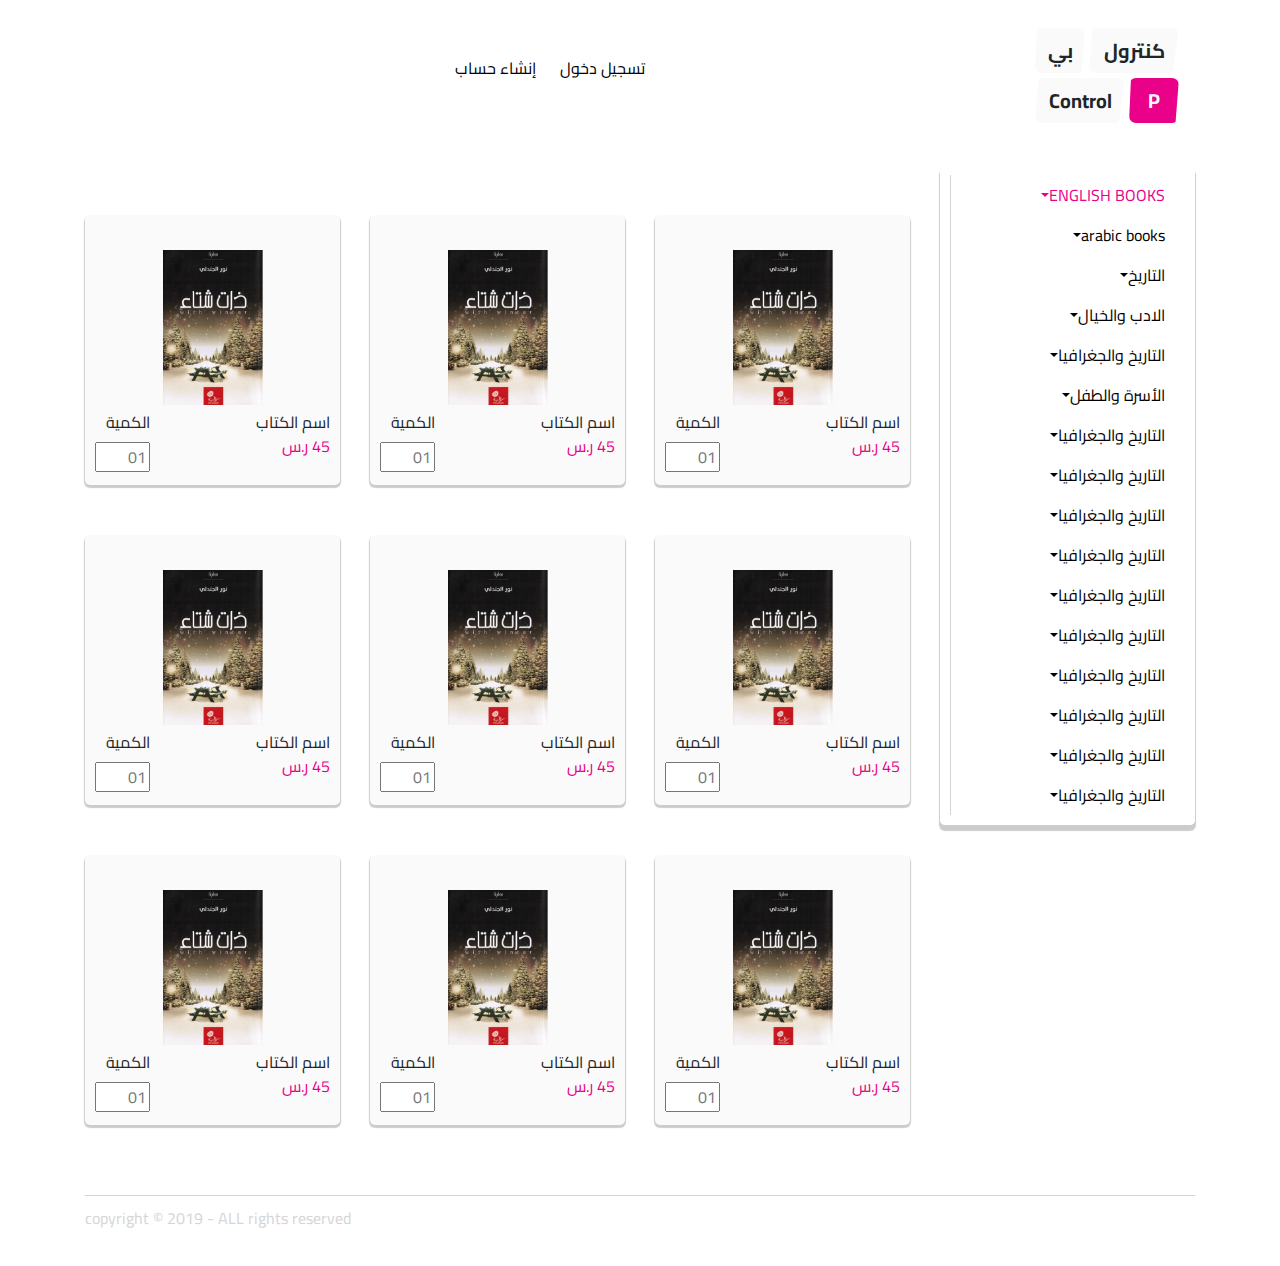
<file: index.html>
<!doctype html>
<title>

</title>

<head>
        <meta name="viewport" content="width=device-width, initial-scale=1, shrink-to-fit=no">
        <link rel="stylesheet" href="asset/css/bootstrap.min.css">
        <link href="https://fonts.googleapis.com/css?family=Cairo:400,600,700" rel="stylesheet">
        <link rel="stylesheet" href="https://use.fontawesome.com/releases/v5.8.1/css/all.css" integrity="sha384-50oBUHEmvpQ+1lW4y57PTFmhCaXp0ML5d60M1M7uH2+nqUivzIebhndOJK28anvf" crossorigin="anonymous">


        <link rel="stylesheet" href="asset/css/style.css">

</head>

<body>
        <div class="booksContainer">
                <div class="container">
                        <div class="row">
                                <div class="col-lg-12">
                                        <div class="navbar index1 clearfix">
                                                <div class="logo float-right">
                                                        <div class="arabicLogo ">
                                                                <div class="logoBG text-center">كنترول </div>
                                                                <div class="logoBG PEBG text-center ">بي </div>

                                                        </div>
                                                        <div class="englishLogo ">
                                                                <div class="logoBG text-center">Control </div>
                                                                <div class="logoBG PEBG text-center ">P</div>

                                                        </div>
                                                </div>
                                                <div class="account float-left">
                                                        <ul class="accountmenu">
                                                                <li><a href="#"> تسجيل دخول</a></li>
                                                                <li><a href="#"> إنشاء حساب</a></li>
                                                                <li><a href="#">  <i class="fas fa-shopping-cart"></i></a></li>


                                                        </ul>
                                                </div>
                                        </div>
                                </div>
                                <div class="col-lg-3 col-md-3 col-12">
                                        <div class="sidBox">
                                                <ul class="navbar-nav Sidemenu">
                                                        <li class="nav-item dropdown">
                                                                <a class="nav-link dropdown-toggle active" href="#"
                                                                        id="navbarDropdown" role="button"
                                                                        data-toggle="dropdown" aria-haspopup="true"
                                                                        aria-expanded="false">ENGLISH BOOKS</a>
                                                                <div class="dropdown-menu"
                                                                        aria-labelledby="#navbarDropdown">
                                                                        <a class="dropdown-item" href="#">Action</a>
                                                                        <a class="dropdown-item" href="#">Another
                                                                                action</a>
                                                                        <a class="dropdown-item" href="#">Something else
                                                                                here</a>
                                                                </div>
                                                        </li>
                                                        <li class="nav-item dropdown"><a
                                                                        class="nav-link dropdown-toggle" href="#"
                                                                        id="navbarDropdown" role="button"
                                                                        data-toggle="dropdown" aria-haspopup="true"
                                                                        aria-expanded="false">arabic books</a>
                                                                <div class="dropdown-menu"
                                                                        aria-labelledby="navbarDropdown">
                                                                        <a class="dropdown-item" href="#">كتاب 1</a>
                                                                        <a class="dropdown-item" href="#"> كتاب 2</a>
                                                                        <a class="dropdown-item" href="#"> كتاب3</a>
                                                                </div>
                                                        </li>
                                                        <li class="nav-item dropdown"><a
                                                                        class="nav-link dropdown-toggle" href="#"
                                                                        id="navbarDropdown" role="button"
                                                                        data-toggle="dropdown" aria-haspopup="true"
                                                                        aria-expanded="false">التاريخ</a>
                                                                <div class="dropdown-menu"
                                                                        aria-labelledby="navbarDropdown">
                                                                        <a class="dropdown-item" href="#">كتاب 1</a>
                                                                        <a class="dropdown-item" href="#"> كتاب 2</a>
                                                                        <a class="dropdown-item" href="#"> كتاب3</a>
                                                                </div>
                                                        </li>
                                                        <li class="nav-item dropdown"><a
                                                                        class="nav-link dropdown-toggle" href="#"
                                                                        id="navbarDropdown" role="button"
                                                                        data-toggle="dropdown" aria-haspopup="true"
                                                                        aria-expanded="false">الادب والخيال</a>
                                                                <div class="dropdown-menu"
                                                                        aria-labelledby="navbarDropdown">
                                                                        <a class="dropdown-item" href="#">كتاب 1</a>
                                                                        <a class="dropdown-item" href="#"> كتاب 2</a>
                                                                        <a class="dropdown-item" href="#"> كتاب3</a>
                                                                </div>
                                                        </li>
                                                        <li class="nav-item dropdown"><a
                                                                        class="nav-link dropdown-toggle" href="#"
                                                                        id="navbarDropdown" role="button"
                                                                        data-toggle="dropdown" aria-haspopup="true"
                                                                        aria-expanded="false">التاريخ والجغرافيا</a>
                                                                <div class="dropdown-menu"
                                                                        aria-labelledby="navbarDropdown">
                                                                        <a class="dropdown-item" href="#">كتاب 1</a>
                                                                        <a class="dropdown-item" href="#"> كتاب 2</a>
                                                                        <a class="dropdown-item" href="#"> كتاب3</a>
                                                                </div>
                                                        </li>
                                                        <li class="nav-item dropdown"><a
                                                                        class="nav-link dropdown-toggle"
                                                                        id="navbarDropdown" role="button"
                                                                        data-toggle="dropdown" aria-haspopup="true"
                                                                        aria-expanded="false" href="#">الأسرة والطفل</a>
                                                                <div class="dropdown-menu"
                                                                        aria-labelledby="navbarDropdown">
                                                                        <a class="dropdown-item" href="#">كتاب 1</a>
                                                                        <a class="dropdown-item" href="#"> كتاب 2</a>
                                                                        <a class="dropdown-item" href="#"> كتاب3</a>
                                                                </div>
                                                        </li>
                                                        <li class="nav-item dropdown"><a
                                                                        class="nav-link dropdown-toggle"
                                                                        id="navbarDropdown" role="button"
                                                                        data-toggle="dropdown" aria-haspopup="true"
                                                                        aria-expanded="false" href="#">التاريخ
                                                                        والجغرافيا</a>
                                                                <div class="dropdown-menu"
                                                                        aria-labelledby="navbarDropdown">
                                                                        <a class="dropdown-item" href="#">كتاب 1</a>
                                                                        <a class="dropdown-item" href="#"> كتاب 2</a>
                                                                        <a class="dropdown-item" href="#"> كتاب3</a>
                                                                </div>
                                                        </li>
                                                        <li class="nav-item dropdown"><a
                                                                        class="nav-link dropdown-toggle" href="#"
                                                                        id="navbarDropdown" role="button"
                                                                        data-toggle="dropdown" aria-haspopup="true"
                                                                        aria-expanded="false">التاريخ والجغرافيا</a>
                                                                <div class="dropdown-menu"
                                                                        aria-labelledby="navbarDropdown">
                                                                        <a class="dropdown-item" href="#">كتاب 1</a>
                                                                        <a class="dropdown-item" href="#"> كتاب 2</a>
                                                                        <a class="dropdown-item" href="#"> كتاب3</a>
                                                                </div>
                                                        </li>
                                                        <li class="nav-item dropdown"><a
                                                                        class="nav-link dropdown-toggle" href="#"
                                                                        id="navbarDropdown" role="button"
                                                                        data-toggle="dropdown" aria-haspopup="true"
                                                                        aria-expanded="false">التاريخ والجغرافيا</a>
                                                                <div class="dropdown-menu"
                                                                        aria-labelledby="navbarDropdown">
                                                                        <a class="dropdown-item" href="#">كتاب 1</a>
                                                                        <a class="dropdown-item" href="#"> كتاب 2</a>
                                                                        <a class="dropdown-item" href="#"> كتاب3</a>
                                                                </div>
                                                        </li>
                                                        <li class="nav-item dropdown"><a
                                                                        class="nav-link dropdown-toggle" href="#"
                                                                        id="navbarDropdown" role="button"
                                                                        data-toggle="dropdown" aria-haspopup="true"
                                                                        aria-expanded="false">التاريخ والجغرافيا</a>
                                                                <div class="dropdown-menu"
                                                                        aria-labelledby="navbarDropdown">
                                                                        <a class="dropdown-item" href="#">كتاب 1</a>
                                                                        <a class="dropdown-item" href="#"> كتاب 2</a>
                                                                        <a class="dropdown-item" href="#"> كتاب3</a>
                                                                </div>
                                                        </li>
                                                        <li class="nav-item dropdown"><a
                                                                        class="nav-link dropdown-toggle" href="#"
                                                                        id="navbarDropdown" role="button"
                                                                        data-toggle="dropdown" aria-haspopup="true"
                                                                        aria-expanded="false">التاريخ والجغرافيا</a>
                                                                <div class="dropdown-menu"
                                                                        aria-labelledby="navbarDropdown">
                                                                        <a class="dropdown-item" href="#">كتاب 1</a>
                                                                        <a class="dropdown-item" href="#"> كتاب 2</a>
                                                                        <a class="dropdown-item" href="#"> كتاب3</a>
                                                                </div>
                                                        </li>
                                                        <li class="nav-item dropdown"><a
                                                                        class="nav-link dropdown-toggle" href="#"
                                                                        id="navbarDropdown" role="button"
                                                                        data-toggle="dropdown" aria-haspopup="true"
                                                                        aria-expanded="false">التاريخ والجغرافيا</a>
                                                                <div class="dropdown-menu"
                                                                        aria-labelledby="navbarDropdown">
                                                                        <a class="dropdown-item" href="#">كتاب 1</a>
                                                                        <a class="dropdown-item" href="#"> كتاب 2</a>
                                                                        <a class="dropdown-item" href="#"> كتاب3</a>
                                                                </div>
                                                        </li>
                                                        <li class="nav-item dropdown"><a
                                                                        class="nav-link dropdown-toggle" href="#"
                                                                        id="navbarDropdown" role="button"
                                                                        data-toggle="dropdown" aria-haspopup="true"
                                                                        aria-expanded="false">التاريخ والجغرافيا</a>
                                                                <div class="dropdown-menu"
                                                                        aria-labelledby="navbarDropdown">
                                                                        <a class="dropdown-item" href="#">كتاب 1</a>
                                                                        <a class="dropdown-item" href="#"> كتاب 2</a>
                                                                        <a class="dropdown-item" href="#"> كتاب3</a>
                                                                </div>
                                                        </li>
                                                        <li class="nav-item dropdown"><a
                                                                        class="nav-link dropdown-toggle"
                                                                        href="#">التاريخ والجغرافيا</a>
                                                                <div class="dropdown-menu"
                                                                        aria-labelledby="navbarDropdown">
                                                                        <a class="dropdown-item" href="#">كتاب 1</a>
                                                                        <a class="dropdown-item" href="#"> كتاب 2</a>
                                                                        <a class="dropdown-item" href="#"> كتاب3</a>
                                                                </div>
                                                        </li>
                                                        <li class="nav-item dropdown"><a
                                                                        class="nav-link dropdown-toggle" href="#"
                                                                        id="navbarDropdown" role="button"
                                                                        data-toggle="dropdown" aria-haspopup="true"
                                                                        aria-expanded="false">التاريخ والجغرافيا</a>
                                                                <div class="dropdown-menu"
                                                                        aria-labelledby="navbarDropdown">
                                                                        <a class="dropdown-item" href="#">كتاب 1</a>
                                                                        <a class="dropdown-item" href="#"> كتاب 2</a>
                                                                        <a class="dropdown-item" href="#"> كتاب3</a>
                                                                </div>
                                                        </li>
                                                        <li class="nav-item dropdown"><a
                                                                        class="nav-link dropdown-toggle" href="#"
                                                                        id="navbarDropdown" role="button"
                                                                        data-toggle="dropdown" aria-haspopup="true"
                                                                        aria-expanded="false">التاريخ والجغرافيا</a>
                                                                <div class="dropdown-menu"
                                                                        aria-labelledby="navbarDropdown">
                                                                        <a class="dropdown-item" href="#">كتاب 1</a>
                                                                        <a class="dropdown-item" href="#"> كتاب 2</a>
                                                                        <a class="dropdown-item" href="#"> كتاب3</a>
                                                                </div>
                                                        </li>

                                                </ul>
                                        </div>
                                </div>
                                <div class="col-lg-9 col-md-9 col-12">

                                        <div class="row">

                                                <div class="col-lg-4  col-12">
                                                        <div class="bookBox">
                                                                <div class="overlay">
                                                                        <button class="btn btn-primary addToCart"
                                                                                type="submit">أضف للسلة </button>
                                                                </div>
                                                                <div class="bookImg">
                                                                        <img src="asset/img/book.png" alt="">
                                                                </div>
                                                                <div class="details clearfix">
                                                                        <div class="bookName float-right">
                                                                                <span>اسم الكتاب</span>
                                                                                <span class="price">45 ر.س</span>
                                                                        </div>
                                                                        <div class="quntity float-left">
                                                                                <label for="">الكمية</label>
                                                                                <input type="number" placeholder="01">

                                                                        </div>
                                                                </div>

                                                        </div>
                                                </div>
                                                <div class="col-lg-4  col-12">
                                                                <div class="bookBox">
                                                                        <div class="overlay">
                                                                                <button class="btn btn-primary addToCart"
                                                                                        type="submit">أضف للسلة </button>
                                                                        </div>
                                                                        <div class="bookImg">
                                                                                <img src="asset/img/book.png" alt="">
                                                                        </div>
                                                                        <div class="details clearfix">
                                                                                <div class="bookName float-right">
                                                                                        <span>اسم الكتاب</span>
                                                                                        <span class="price">45 ر.س</span>
                                                                                </div>
                                                                                <div class="quntity float-left">
                                                                                        <label for="">الكمية</label>
                                                                                        <input type="number" placeholder="01">
        
                                                                                </div>
                                                                        </div>
        
                                                                </div>
                                                        </div>
                                                <div class="col-lg-4  col-12">
                                                        <div class="bookBox">
                                                                <div class="overlay">
                                                                        <button class="btn btn-primary addToCart"
                                                                                type="submit">أضف للسلة </button>
                                                                </div>
                                                                <div class="bookImg">
                                                                        <img src="asset/img/book.png" alt="">
                                                                </div>
                                                                <div class="details clearfix">
                                                                        <div class="bookName float-right">
                                                                                <span>اسم الكتاب</span>
                                                                                <span class="price">45 ر.س</span>
                                                                        </div>
                                                                        <div class="quntity float-left">
                                                                                <label for="">الكمية</label>
                                                                                <input type="number" placeholder="01">

                                                                        </div>
                                                                </div>

                                                        </div>
                                                </div>
                                                <div class="col-lg-4  col-12">
                                                        <div class="bookBox">
                                                                <div class="overlay">
                                                                        <button class="btn btn-primary addToCart"
                                                                                type="submit">أضف للسلة </button>
                                                                </div>
                                                                <div class="bookImg">
                                                                        <img src="asset/img/book.png" alt="">
                                                                </div>
                                                                <div class="details clearfix">
                                                                        <div class="bookName float-right">
                                                                                <span>اسم الكتاب</span>
                                                                                <span class="price">45 ر.س</span>
                                                                        </div>
                                                                        <div class="quntity float-left">
                                                                                <label for="">الكمية</label>
                                                                                <input type="number" placeholder="01">

                                                                        </div>
                                                                </div>

                                                        </div>
                                                </div>
                                                <div class="col-lg-4  col-12">
                                                        <div class="bookBox">
                                                                <div class="overlay">
                                                                        <button class="btn btn-primary addToCart"
                                                                                type="submit">أضف للسلة </button>
                                                                </div>
                                                                <div class="bookImg">
                                                                        <img src="asset/img/book.png" alt="">
                                                                </div>
                                                                <div class="details clearfix">
                                                                        <div class="bookName float-right">
                                                                                <span>اسم الكتاب</span>
                                                                                <span class="price">45 ر.س</span>
                                                                        </div>
                                                                        <div class="quntity float-left">
                                                                                <label for="">الكمية</label>
                                                                                <input type="number" placeholder="01">

                                                                        </div>
                                                                </div>

                                                        </div>
                                                </div>
                                                <div class="col-lg-4  col-12">
                                                        <div class="bookBox">
                                                                <div class="overlay">
                                                                        <button class="btn btn-primary addToCart"
                                                                                type="submit">أضف للسلة </button>
                                                                </div>
                                                                <div class="bookImg">
                                                                        <img src="asset/img/book.png" alt="">
                                                                </div>
                                                                <div class="details clearfix">
                                                                        <div class="bookName float-right">
                                                                                <span>اسم الكتاب</span>
                                                                                <span class="price">45 ر.س</span>
                                                                        </div>
                                                                        <div class="quntity float-left">
                                                                                <label for="">الكمية</label>
                                                                                <input type="number" placeholder="01">

                                                                        </div>
                                                                </div>

                                                        </div>
                                                </div>
                                                <div class="col-lg-4  col-12">
                                                        <div class="bookBox">
                                                                <div class="overlay">
                                                                        <button class="btn btn-primary addToCart"
                                                                                type="submit">أضف للسلة </button>
                                                                </div>
                                                                <div class="bookImg">
                                                                        <img src="asset/img/book.png" alt="">
                                                                </div>
                                                                <div class="details clearfix">
                                                                        <div class="bookName float-right">
                                                                                <span>اسم الكتاب</span>
                                                                                <span class="price">45 ر.س</span>
                                                                        </div>
                                                                        <div class="quntity float-left">
                                                                                <label for="">الكمية</label>
                                                                                <input type="number" placeholder="01">

                                                                        </div>
                                                                </div>

                                                        </div>
                                                </div>
                                                <div class="col-lg-4  col-12">
                                                        <div class="bookBox">
                                                                <div class="overlay">
                                                                        <button class="btn btn-primary addToCart"
                                                                                type="submit">أضف للسلة </button>
                                                                </div>
                                                                <div class="bookImg">
                                                                        <img src="asset/img/book.png" alt="">
                                                                </div>
                                                                <div class="details clearfix">
                                                                        <div class="bookName float-right">
                                                                                <span>اسم الكتاب</span>
                                                                                <span class="price">45 ر.س</span>
                                                                        </div>
                                                                        <div class="quntity float-left">
                                                                                <label for="">الكمية</label>
                                                                                <input type="number" placeholder="01">

                                                                        </div>
                                                                </div>

                                                        </div>
                                                </div>
                                                <div class="col-lg-4  col-12">
                                                        <div class="bookBox">
                                                                <div class="overlay">
                                                                        <button class="btn btn-primary addToCart"
                                                                                type="submit">أضف للسلة </button>
                                                                </div>
                                                                <div class="bookImg">
                                                                        <img src="asset/img/book.png" alt="">
                                                                </div>
                                                                <div class="details clearfix">
                                                                        <div class="bookName float-right">
                                                                                <span>اسم الكتاب</span>
                                                                                <span class="price">45 ر.س</span>
                                                                        </div>
                                                                        <div class="quntity float-left">
                                                                                <label for="">الكمية</label>
                                                                                <input type="number" placeholder="01">

                                                                        </div>
                                                                </div>

                                                        </div>
                                                </div>
                                        </div>
                                </div>
                        </div>
                        <div class="footer clearfix">
                                <ul class="footerIcon float-right">
                                        <li><a href="#"><i class="fab fa-youtube"></i></a></li>
                                        <li><a href="#"><i class="fab fa-instagram"></i></a></li>
                                        <li><a href="#"><i class="fab fa-twitter"></i></a></li>
                                        <li><a href="#"><i class="fab fa-facebook-f"></i></a></li>
                                </ul>
                                <div class="copyRight  float-left">
                                        <span>copyright &copy; 2019 - ALL rights reserved  </span>
                                </div>
                        </div>
                </div>
        </div>
        <script src="https://code.jquery.com/jquery-3.3.1.slim.min.js"
                integrity="sha384-q8i/X+965DzO0rT7abK41JStQIAqVgRVzpbzo5smXKp4YfRvH+8abtTE1Pi6jizo"
                crossorigin="anonymous"></script>
        <script src="https://cdnjs.cloudflare.com/ajax/libs/popper.js/1.14.7/umd/popper.min.js"
                integrity="sha384-UO2eT0CpHqdSJQ6hJty5KVphtPhzWj9WO1clHTMGa3JDZwrnQq4sF86dIHNDz0W1"
                crossorigin="anonymous"></script>
        <script src="https://stackpath.bootstrapcdn.com/bootstrap/4.3.1/js/bootstrap.min.js"
                integrity="sha384-JjSmVgyd0p3pXB1rRibZUAYoIIy6OrQ6VrjIEaFf/nJGzIxFDsf4x0xIM+B07jRM"
                crossorigin="anonymous"></script>
        <script src="asset/js/jQueryv3.js"></script>
        <script src="asset/js/bootstrap.min.js"></script>
        <script src="asset/js/popper.min.js"></script>
        <script src="asset/js/main.js"></script>


</body>
</file>
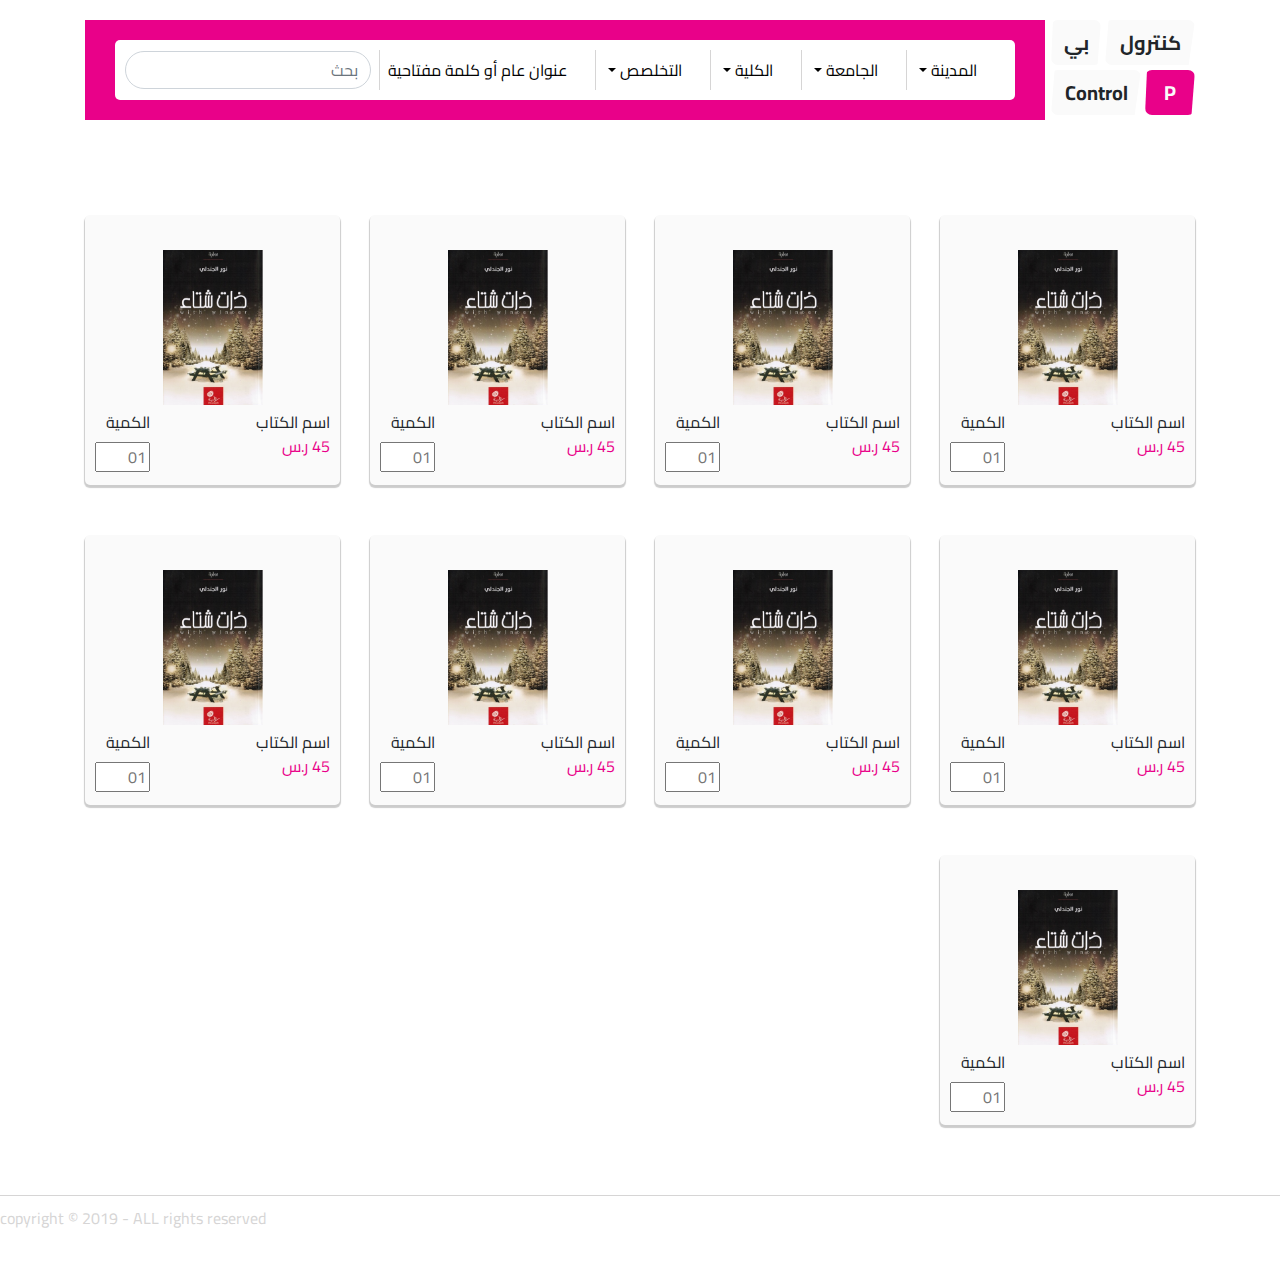
<file: index2.html>
<!doctype html>
<title>

</title>

<head>
    <meta name="viewport" content="width=device-width, initial-scale=1, shrink-to-fit=no">
    <link rel="stylesheet" href="asset/css/bootstrap.min.css">
    <link href="https://fonts.googleapis.com/css?family=Cairo:400,600,700" rel="stylesheet">
    <link rel="stylesheet" href="https://use.fontawesome.com/releases/v5.8.1/css/all.css"
        integrity="sha384-50oBUHEmvpQ+1lW4y57PTFmhCaXp0ML5d60M1M7uH2+nqUivzIebhndOJK28anvf" crossorigin="anonymous">


    <link rel="stylesheet" href="asset/css/style.css">

</head>

<body>
    <div class="booksContainer">
        <div class="container">
            <div class="row">
                <div class="col-lg-12 clearfix">
                        <div class="logo float-right">
                                <div class="arabicLogo ">
                                    <div class="logoBG text-center">كنترول </div>
                                    <div class="logoBG PEBG text-center ">بي </div>
    
                                </div>
                                <div class="englishLogo ">
                                    <div class="logoBG text-center">Control </div>
                                    <div class="logoBG PEBG text-center ">P</div>
    
                                </div>
                            </div>
                    <div class="navbar  navbar-expand-lg navbar-light bg-light float-left">
         
                        <button class="navbar-toggler" type="button" data-toggle="collapse"
                            data-target="#navbarSupportedContent" aria-controls="navbarSupportedContent"
                            aria-expanded="false" aria-label="Toggle navigation">
                            <span class="navbar-toggler-icon"></span>
                        </button>

                        <div class="collapse navbar-collapse" id="navbarSupportedContent">
                            <ul class="navbar-nav mr-auto">
                                    <li class="nav-item dropdown">
                                            <a class="nav-link dropdown-toggle" href="#" id="navbarDropdown" role="button"
                                                data-toggle="dropdown" aria-haspopup="true" aria-expanded="false">
                                                المدينة
                                            </a>
                                            <div class="dropdown-menu" aria-labelledby="navbarDropdown">
                                                <a class="dropdown-item" href="#">المدينة1</a>
                                                <a class="dropdown-item" href="#"> المدينة2</a>
                                                <a class="dropdown-item" href="#"> المدينة 3 </a>
                                            </div>
                                        </li>
                                        <li class="nav-item dropdown">
                                                <a class="nav-link dropdown-toggle" href="#" id="navbarDropdown2" role="button"
                                                    data-toggle="dropdown" aria-haspopup="true" aria-expanded="false">
                                                    الجامعة
                                                </a>
                                                <div class="dropdown-menu" aria-labelledby="navbarDropdown2">
                                                    <a class="dropdown-item" href="#">المدينة1</a>
                                                    <a class="dropdown-item" href="#"> المدينة2</a>
                                                    <a class="dropdown-item" href="#"> المدينة 3 </a>
                                                </div>
                                            </li>
                                <li class="nav-item dropdown">
                                    <a class="nav-link dropdown-toggle" href="#" id="navbarDropdown3" role="button"
                                        data-toggle="dropdown" aria-haspopup="true" aria-expanded="false">
                                        الكلية
                                    </a>
                                    <div class="dropdown-menu" aria-labelledby="navbarDropdown3">
                                        <a class="dropdown-item" href="#">الكلية 1</a>
                                        <a class="dropdown-item" href="#">الكلية2</a>
                                        <div class="dropdown-divider"></div>
                                        <a class="dropdown-item" href="#">الكلية 3</a>
                                    </div>
                                </li>
                                <li class="nav-item dropdown">
                                        <a class="nav-link dropdown-toggle" href="#" id="navbarDropdown4" role="button"
                                            data-toggle="dropdown" aria-haspopup="true" aria-expanded="false">
                                            التخلصص
                                        </a>
                                        <div class="dropdown-menu" aria-labelledby="navbarDropdown4">
                                            <a class="dropdown-item" href="#">الكلية 1</a>
                                            <a class="dropdown-item" href="#">الكلية2</a>
                                            <div class="dropdown-divider"></div>
                                            <a class="dropdown-item" href="#">الكلية 3</a>
                                        </div>
                                    </li>
                                    <li class="nav-item dropdown">
                                            <a class="nav-link nav-item" href="#" id="navbarDropdown" role="button"
                                                data-toggle="dropdown" aria-haspopup="true" aria-expanded="false">
                                                عنوان عام أو كلمة مفتاحية
                                            </a>
                                     
                                        </li>
                                        <form class="form-inline my-2 my-lg-0">
                                                <input class="form-control search mr-sm-2" type="search" placeholder="بحث" aria-label="Search">
                                              </form>
                             
                            </ul>
                        
                        </div>
                    </div>

                    </div>
                        <div class="col-lg-3  col-12">
                            <div class="bookBox">
                                <div class="overlay">
                                    <button class="btn btn-primary addToCart" type="submit">أضف للسلة </button>
                                </div>
                                <div class="bookImg">
                                    <img src="asset/img/book.png" alt="">
                                </div>
                                <div class="details clearfix">
                                    <div class="bookName float-right">
                                        <span>اسم الكتاب</span>
                                        <span class="price">45 ر.س</span>
                                    </div>
                                    <div class="quntity float-left">
                                        <label for="">الكمية</label>
                                        <input type="number" placeholder="01">

                                    </div>
                                </div>

                            </div>
                        </div>
                        <div class="col-lg-3  col-12">
                            <div class="bookBox">
                                <div class="overlay">
                                    <button class="btn btn-primary addToCart" type="submit">أضف للسلة </button>
                                </div>
                                <div class="bookImg">
                                    <img src="asset/img/book.png" alt="">
                                </div>
                                <div class="details clearfix">
                                    <div class="bookName float-right">
                                        <span>اسم الكتاب</span>
                                        <span class="price">45 ر.س</span>
                                    </div>
                                    <div class="quntity float-left">
                                        <label for="">الكمية</label>
                                        <input type="number" placeholder="01">

                                    </div>
                                </div>

                            </div>
                        </div>
                        <div class="col-lg-3 col-12">
                            <div class="bookBox">
                                <div class="overlay">
                                    <button class="btn btn-primary addToCart" type="submit">أضف للسلة </button>
                                </div>
                                <div class="bookImg">
                                    <img src="asset/img/book.png" alt="">
                                </div>
                                <div class="details clearfix">
                                    <div class="bookName float-right">
                                        <span>اسم الكتاب</span>
                                        <span class="price">45 ر.س</span>
                                    </div>
                                    <div class="quntity float-left">
                                        <label for="">الكمية</label>
                                        <input type="number" placeholder="01">

                                    </div>
                                </div>

                            </div>
                        </div>
                        <div class="col-lg-3  col-12">
                            <div class="bookBox">
                                <div class="overlay">
                                    <button class="btn btn-primary addToCart" type="submit">أضف للسلة </button>
                                </div>
                                <div class="bookImg">
                                    <img src="asset/img/book.png" alt="">
                                </div>
                                <div class="details clearfix">
                                    <div class="bookName float-right">
                                        <span>اسم الكتاب</span>
                                        <span class="price">45 ر.س</span>
                                    </div>
                                    <div class="quntity float-left">
                                        <label for="">الكمية</label>
                                        <input type="number" placeholder="01">

                                    </div>
                                </div>

                            </div>
                        </div>
                        <div class="col-lg-3  col-12">
                            <div class="bookBox">
                                <div class="overlay">
                                    <button class="btn btn-primary addToCart" type="submit">أضف للسلة </button>
                                </div>
                                <div class="bookImg">
                                    <img src="asset/img/book.png" alt="">
                                </div>
                                <div class="details clearfix">
                                    <div class="bookName float-right">
                                        <span>اسم الكتاب</span>
                                        <span class="price">45 ر.س</span>
                                    </div>
                                    <div class="quntity float-left">
                                        <label for="">الكمية</label>
                                        <input type="number" placeholder="01">

                                    </div>
                                </div>

                            </div>
                        </div>
                        <div class="col-lg-3 col-12">
                            <div class="bookBox">
                                <div class="overlay">
                                    <button class="btn btn-primary addToCart" type="submit">أضف للسلة </button>
                                </div>
                                <div class="bookImg">
                                    <img src="asset/img/book.png" alt="">
                                </div>
                                <div class="details clearfix">
                                    <div class="bookName float-right">
                                        <span>اسم الكتاب</span>
                                        <span class="price">45 ر.س</span>
                                    </div>
                                    <div class="quntity float-left">
                                        <label for="">الكمية</label>
                                        <input type="number" placeholder="01">

                                    </div>
                                </div>

                            </div>
                        </div>
                        <div class="col-lg-3  col-12">
                            <div class="bookBox">
                                <div class="overlay">
                                    <button class="btn btn-primary addToCart" type="submit">أضف للسلة </button>
                                </div>
                                <div class="bookImg">
                                    <img src="asset/img/book.png" alt="">
                                </div>
                                <div class="details clearfix">
                                    <div class="bookName float-right">
                                        <span>اسم الكتاب</span>
                                        <span class="price">45 ر.س</span>
                                    </div>
                                    <div class="quntity float-left">
                                        <label for="">الكمية</label>
                                        <input type="number" placeholder="01">

                                    </div>
                                </div>

                            </div>
                        </div>
                        <div class="col-lg-3  col-12">
                            <div class="bookBox">
                                <div class="overlay">
                                    <button class="btn btn-primary addToCart" type="submit">أضف للسلة </button>
                                </div>
                                <div class="bookImg">
                                    <img src="asset/img/book.png" alt="">
                                </div>
                                <div class="details clearfix">
                                    <div class="bookName float-right">
                                        <span>اسم الكتاب</span>
                                        <span class="price">45 ر.س</span>
                                    </div>
                                    <div class="quntity float-left">
                                        <label for="">الكمية</label>
                                        <input type="number" placeholder="01">

                                    </div>
                                </div>

                            </div>
                        </div>
                        <div class="col-lg-3  col-12">
                            <div class="bookBox">
                                <div class="overlay">
                                    <button class="btn btn-primary addToCart" type="submit">أضف للسلة </button>
                                </div>
                                <div class="bookImg">
                                    <img src="asset/img/book.png" alt="">
                                </div>
                                <div class="details clearfix">
                                    <div class="bookName float-right">
                                        <span>اسم الكتاب</span>
                                        <span class="price">45 ر.س</span>
                                    </div>
                                    <div class="quntity float-left">
                                        <label for="">الكمية</label>
                                        <input type="number" placeholder="01">

                                    </div>
                                </div>

                            </div>
                        </div>
                    </div>
            </div>
            <div class="footer clearfix">
                <ul class="footerIcon float-right">
                    <li><a href="#"><i class="fab fa-youtube"></i></a></li>
                    <li><a href="#"><i class="fab fa-instagram"></i></a></li>
                    <li><a href="#"><i class="fab fa-twitter"></i></a></li>
                    <li><a href="#"><i class="fab fa-facebook-f"></i></a></li>
                </ul>
                <div class="copyRight  float-left">
                    <span>copyright &copy; 2019 - ALL rights reserved </span>
                </div>
            </div>
        </div>
    </div>
    <script src="https://code.jquery.com/jquery-3.3.1.slim.min.js"
        integrity="sha384-q8i/X+965DzO0rT7abK41JStQIAqVgRVzpbzo5smXKp4YfRvH+8abtTE1Pi6jizo"
        crossorigin="anonymous"></script>
    <script src="https://cdnjs.cloudflare.com/ajax/libs/popper.js/1.14.7/umd/popper.min.js"
        integrity="sha384-UO2eT0CpHqdSJQ6hJty5KVphtPhzWj9WO1clHTMGa3JDZwrnQq4sF86dIHNDz0W1"
        crossorigin="anonymous"></script>
    <script src="https://stackpath.bootstrapcdn.com/bootstrap/4.3.1/js/bootstrap.min.js"
        integrity="sha384-JjSmVgyd0p3pXB1rRibZUAYoIIy6OrQ6VrjIEaFf/nJGzIxFDsf4x0xIM+B07jRM"
        crossorigin="anonymous"></script>
    <script src="asset/js/jQueryv3.js"></script>
    <script src="asset/js/bootstrap.min.js"></script>
    <script src="asset/js/popper.min.js"></script>
    <script src="asset/js/main.js"></script>


</body>
</file>
<file: asset/css/style.css>
body{
    font-family: 'Cairo', sans-serif;
    direction: rtl !important;

}
img{
    width:100%;
}
.booksContainer{
    padding:20px 0;
}
.navbar{
    margin-bottom:45px;
}
.logoBG{
    background-color:#fafafa;
    height:45px;
    -webkit-clip-path: polygon(4% 0, 100% 0%, 93% 100%, 0% 100%);
clip-path: polygon(4% 0, 100% 0%, 93% 100%, 0% 100%);
width:90px;
border-radius: 7px;
font-weight: bold;
line-height: 45px;
font-size:20px;
display: inline-block
}
.PEBG{
    width:50px;
    display: inline-block;
}
.englishLogo{
    direction: ltr !important;
    margin-top:5px;
}
.englishLogo .PEBG{
    background-color:#e90189;
color:#fafafa;
}
.accountmenu li,.footerIcon li{
    display:inline-block;
    list-style-type: none;
    margin-right:20px;
}
.accountmenu li a{
    color:black;
    text-decoration: none;
}
.footerIcon a{
    color:#d6d5d5;
    text-decoration: none;
}
.copyRight span{
color:#d6d5d5;
    font-size:16px;
}
.footer{
    padding-top:10px;
    margin-top:70px;
    border-top:1px solid #d6d5d5;
}
.price{color:#e90189;
}

.sidBox{
    text-align: right;
    width:100%;
    height:auto;
    background-color:#fafafa;
    color:black ;
    box-shadow:0px 5px 1px 1px rgba(0,0,0,.2); 
    border-radius: 5px;
}
.navbar{
    height:100px;
}
.navbar-nav a{
    color:black !important;
}
.navbar-nav a.active{
    color:#e90189 !important;
}
.bookBox{
    position: relative;
    background-color: #fafafa;
    box-shadow:0px 2px 1px 1px rgba(0,0,0,.2);
    height:270px;
    padding:35px 10px 10px 10px;
    width:100%;
text-align: right !important;
margin-top:50px;
border-radius: 5px;
}
.bookBox:hover .overlay{
display: block;
}
.bookImg{
    margin:0 auto;
    width: 100px;
    height: 120px;
}
.details{
    margin-top:40px;
}
.bookName span{
    display: block;
}
.quntity input{
    display: block;
    width:55px;
}
.quntity label{
    display: block;
}

 .overlay{
    position: absolute;
    z-index: 11;
    height: 70%;
    left: 3%;
    background-color: rgba(0,0,0,.2);
    top: 2%;
    border-radius: 5px;
    width:90%;
    display: none;
}
.addToCart{
    background-color: #e90189;
    position: absolute;
    width: 84%;
    height: 44px;
    bottom: 5px;
    left: 18px;
    border-radius: 7px;
    border:0;
}
.addToCart:hover{
    background-color:#d90a83;
}
.addToCart:active{
    background-color:#d90a83 !important;
    box-shadow: none;
}
.addToCart:focus{
    box-shadow: none;

}
.search{
    border-radius:25px;
}
.navbar.bg-light{
    background-color: #e90189 !important;
    padding:10px 30px;
}
.navbar-nav{
    background-color: white;
    border-radius: 5px;
    padding:10px;
}
.nav-link{
    margin-right:20px;
    border-left:1px solid #d6d5d5;
}
.nav-link:last-child{
border-right: 0 !important;
}
</file>
